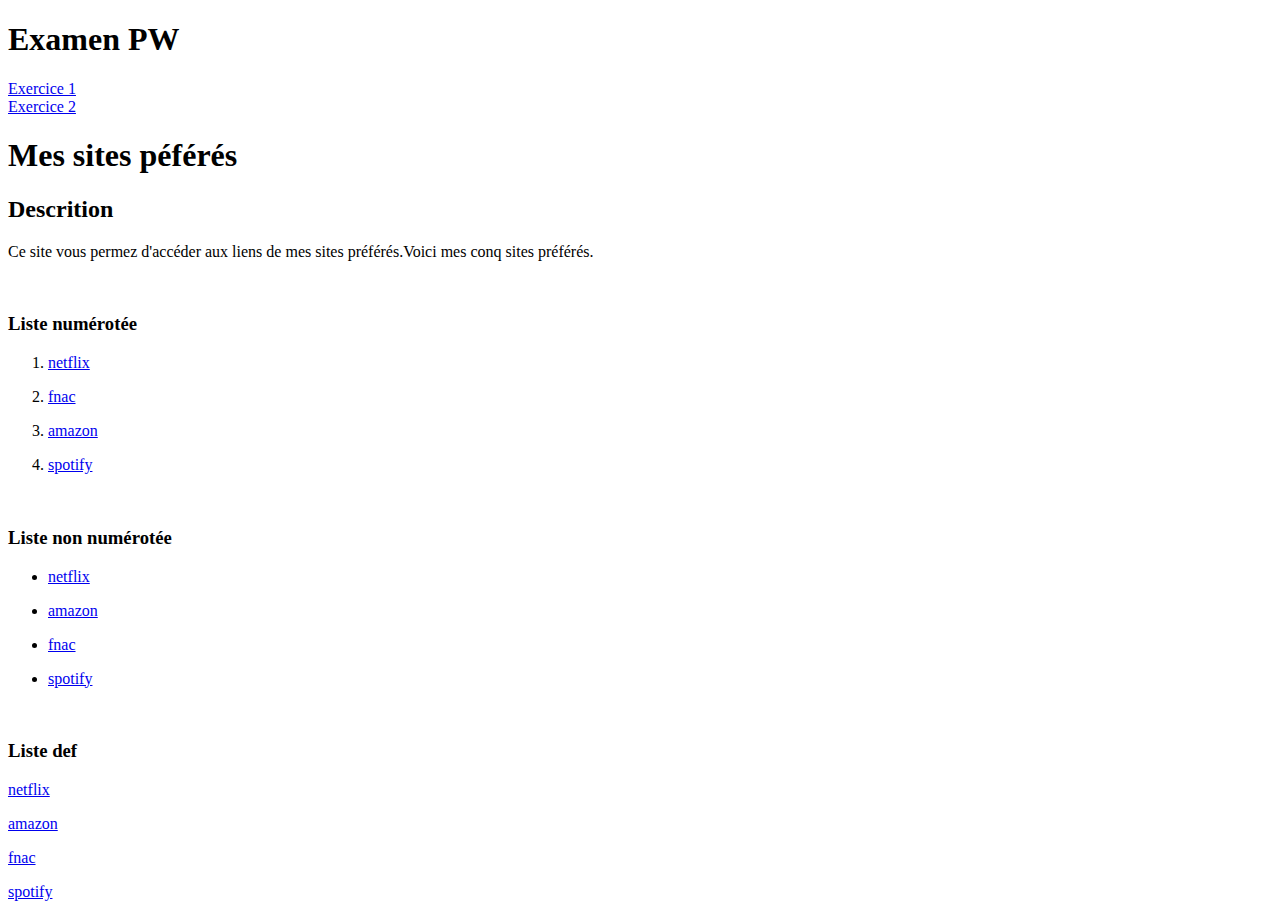
<file: index.html>
<!DOCTYPE html>
<html lang="fr">
<head>
    <meta charset="UTF-8">
    <meta http-equiv="X-UA-Compatible" content="IE=edge">
    <meta name="viewport" content="width=device-width, initial-scale=1.0">
    <title>Ex 1</title>
</head>
<body>

  <div>
    <h1>Examen PW</h1>
    <nav>
      <li> <a href="controle-PW-Mouaci-2022/ex1.html">Exercice 1</a></li>
      <li><a href="controle-PW-Mouaci-2022/ex2.html">Exercice 2</a></li>
    </nav>
  </div>
    <h1>Mes sites péférés</h1>
    <h2>Descrition</h2>
    <p>Ce site vous permez d'accéder aux liens de mes sites préférés.Voici mes conq sites préférés.</p>
    <br>
    <h3>Liste numérotée</h3>
    <ol>
        <li><a href="https://www.netflix.com/browse"><p>netflix</p></a></li>
        <li><a href="https://www.fnac.com"><p>fnac</p></a></li>
        <li><a href="https://www.amazon.fr/amazonprime?ie=UTF8&tag=googhydr0a8-21&hvadid=198731750805&hvpos=&hvexid=&hvnetw=g&hvrand=15713480069116722518&hvpone=&hvptwo=&hvqmt=e&hvdev=c&ref=pd_sl_7gs4dwrv3r_e">amazon</a></li>
        <li><a href="https://www.spotify.com/fr/premium/?utm_source=fr-fr_brand_contextual-mobile_text&utm_medium=paidsearch&utm_campaign=alwayson_emea_fr_performancemarketing_core_brand+contextual-mobile+text+exact+fr-fr+google&gclid=CjwKCAiA9tyQBhAIEiwA6tdCrFmWGzw2X8d0rD-s2nGHd3ob-R8jR8XoHankUyNJs8k3aS9TFWm_9BoCF2MQAvD_BwE&gclsrc=aw.ds"><p>spotify</p></a></li>
    </ol>
   
    <br>
    <h3>Liste non numérotée</h3>
    <ul>
      <li><a href="https://www.netflix.com/browse"><p>netflix</p></a></li>
      <li><a href="https://www.amazon.fr/amazonprime?ie=UTF8&tag=googhydr0a8-21&hvadid=198731750805&hvpos=&hvexid=&hvnetw=g&hvrand=15713480069116722518&hvpone=&hvptwo=&hvqmt=e&hvdev=c&ref=pd_sl_7gs4dwrv3r_e">amazon</a></li>
      <li><a href="https://www.fnac.com"><p>fnac</p></a></li>
      <li><a href="https://www.spotify.com/fr/premium/?utm_source=fr-fr_brand_contextual-mobile_text&utm_medium=paidsearch&utm_campaign=alwayson_emea_fr_performancemarketing_core_brand+contextual-mobile+text+exact+fr-fr+google&gclid=CjwKCAiA9tyQBhAIEiwA6tdCrFmWGzw2X8d0rD-s2nGHd3ob-R8jR8XoHankUyNJs8k3aS9TFWm_9BoCF2MQAvD_BwE&gclsrc=aw.ds"><p>spotify</p></li></a>
    </ul>
    
    <br>
  <h3>Liste def</h3>

    <dl>
     <dt><a href="https://www.netflix.com/browse"><p>netflix</p></a></dt>
     <dt><a href="https://www.amazon.fr/amazonprime?ie=UTF8&tag=googhydr0a8-21&hvadid=198731750805&hvpos=&hvexid=&hvnetw=g&hvrand=15713480069116722518&hvpone=&hvptwo=&hvqmt=e&hvdev=c&ref=pd_sl_7gs4dwrv3r_e">amazon</a></dl>
     <dt><a href="https://www.fnac.com"><p>fnac</p></a></dl>
     <dt><a href="https://www.spotify.com/fr/premium/?utm_source=fr-fr_brand_contextual-mobile_text&utm_medium=paidsearch&utm_campaign=alwayson_emea_fr_performancemarketing_core_brand+contextual-mobile+text+exact+fr-fr+google&gclid=CjwKCAiA9tyQBhAIEiwA6tdCrFmWGzw2X8d0rD-s2nGHd3ob-R8jR8XoHankUyNJs8k3aS9TFWm_9BoCF2MQAvD_BwE&gclsrc=aw.ds"><p>spotify</p></a></dt>
    </dl>
    

</body>
</html>
</file>
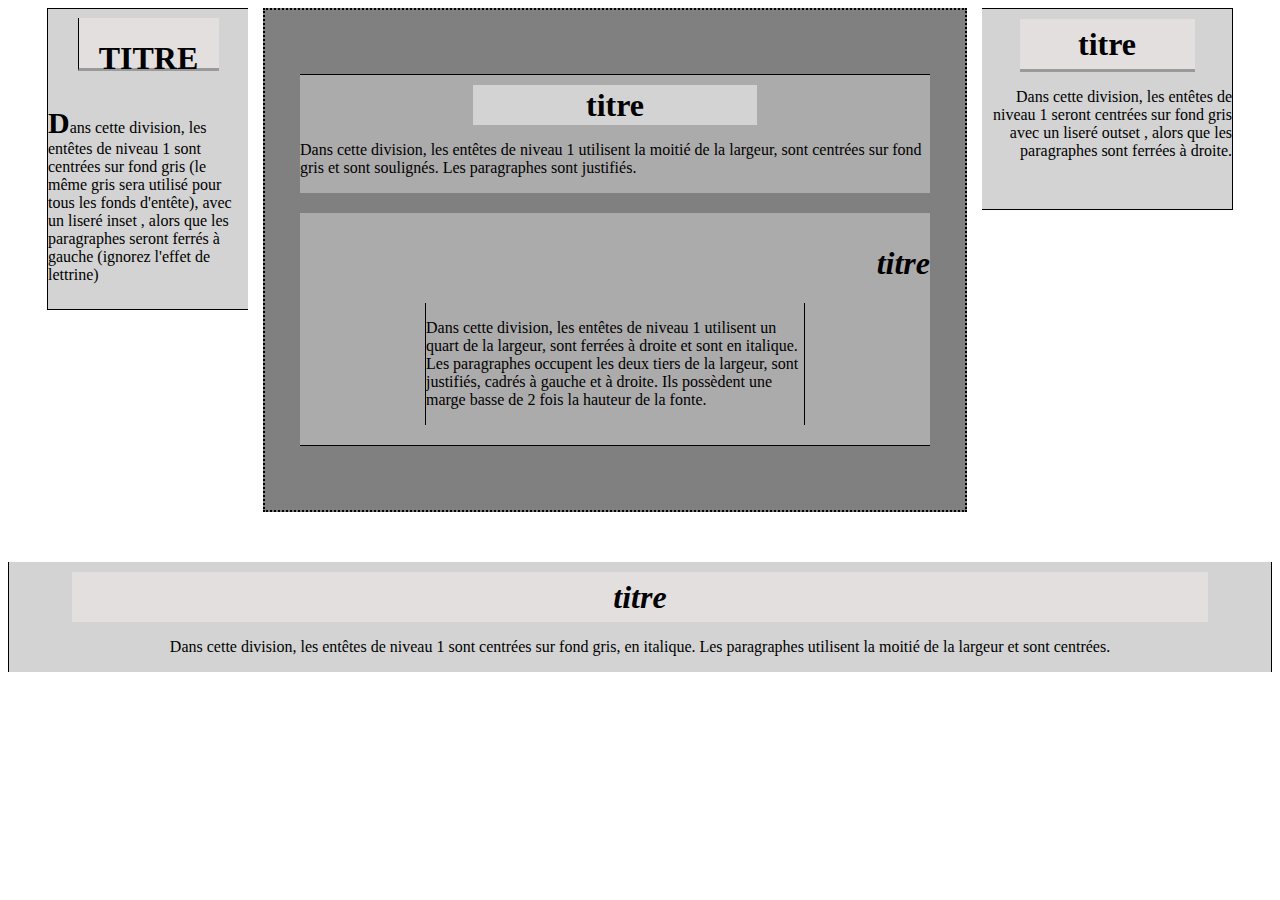
<file: controle-PW-Mouaci-2022/ex1.html>
<!DOCTYPE html>
<html lang="fr">
<head>
    <meta charset="UTF-8">
    <meta http-equiv="X-UA-Compatible" content="IE=edge">
    <meta name="viewport" content="width=device-width, initial-scale=1.0">
    <title>ex1</title>
    <link rel="stylesheet" href="ex1.css">
</head>
<body>
<section class="PP">
 <!-- encadré gauche -->
 <div class="EG">
  <div class="T1">
      <h1>TITRE</h1>
  </div>
  <div class="P1">
      <p> <b>D</b>ans cette division, les entêtes de niveau 1 sont centrées sur fond gris (le
        même gris sera utilisé pour tous les fonds d'entête), avec un liseré inset ,
        alors que les paragraphes seront ferrés à gauche (ignorez l'effet de
        lettrine)</p>
  </div>
 </div>
 <!-- encadrés central-->
 <div class="EC">
     <div class="EC1">
         <div class="T2">
         <h1>titre</h1>
         </div>
         <div>
         <p>Dans cette division, les entêtes de niveau 1 utilisent la moitié de la largeur, 
            sont centrées sur fond gris et sont soulignés. Les paragraphes sont
            justifiés.</p>
         </div>
     </div>
     <div class="EC2">
     <div class="T3">
         <h1>titre</h1>
     </div>
      <div class="PC">
        <p >Dans cette division, les entêtes de niveau 1 utilisent un quart de la largeur,
        sont ferrées à droite et sont en italique. Les paragraphes occupent les
        deux tiers de la largeur, sont justifiés, cadrés à gauche et à droite. Ils
        possèdent une marge basse de 2 fois la hauteur de la fonte.</p>
      </div>
     </div>
 </div>

 <!-- encadre droit -->
 <div class="ED">
     <div class="T4">
         <h1>titre</h1>
     </div>
     <div class="PD">
         <p class="end">Dans cette division, les entêtes de niveau 1 seront centrées sur fond gris
            avec un liseré outset , alors que les paragraphes sont ferrées à droite.</p>
     </div>
 </div>
</section>
 <!-- encadré bas -->
 <div class="EB">
     <div class="T5">
         <h1>titre</h1>
     </div>
     <div>
         <p>Dans cette division, les entêtes de niveau 1 sont centrées sur fond gris, en
            italique. Les paragraphes utilisent la moitié de la largeur et sont centrées.</p>
     </div>
 </div>
</body>
</html>
</file>
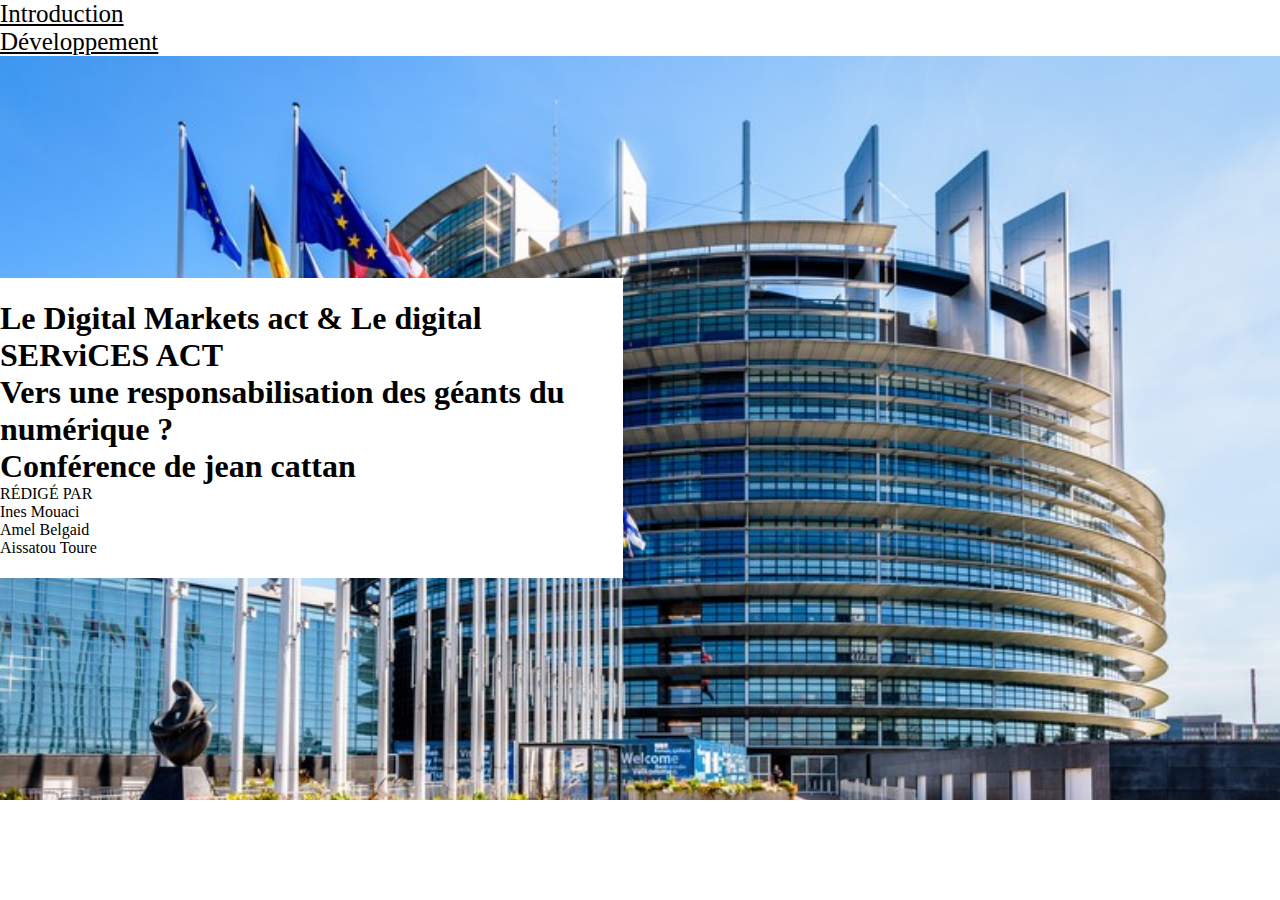
<file: controle-PW-Mouaci-2022/ex2.html>
<!DOCTYPE html>
<html lang="fr">
<head>
    <meta charset="UTF-8">
    <meta http-equiv="X-UA-Compatible" content="IE=edge">
    <meta name="viewport" content="width=device-width, initial-scale=1.0">
    <title>Document</title>
    <link rel="stylesheet" href="ex2.css">
</head>
<body>

    <!-- Page 1 -->
    <section id="s1">
        <header class="navP">
         <nav>
            <ul>
                <li><a href="ex2intro.html">Introduction</a></li>
                <li><a href="ex2dvpt.html">Développement</a></li>
               
            </ul>
        </nav>
        </header>
            <div id="s1">
            <!-- <img src="images/image1.jpg" alt="" srcset=""> -->
            <div class="titre"><h1><span class="T1">Le Digital Markets act
                &
                Le digital SERviCES ACT</span><br>Vers une responsabilisation des géants du numérique ? <br>Conférence de jean cattan</h1>RÉDIGÉ PAR <br>Ines Mouaci <br>Amel Belgaid <br>Aissatou Toure
            </div>
            </div>
    </section>
</body>
</html>
</file>
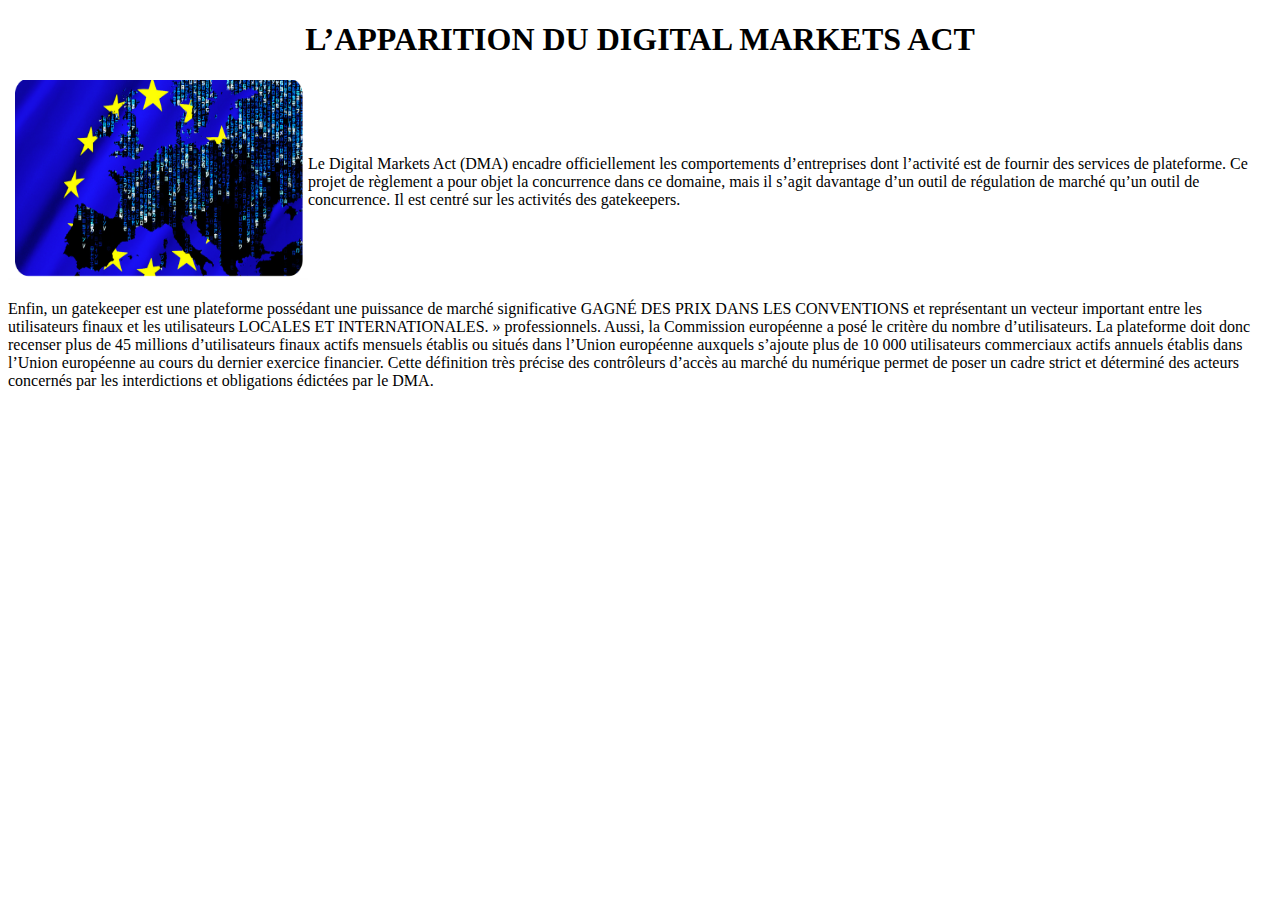
<file: controle-PW-Mouaci-2022/ex2dvpt.html>
<!DOCTYPE html>
<html lang="fr">
<head>
    <meta charset="UTF-8">
    <meta http-equiv="X-UA-Compatible" content="IE=edge">
    <meta name="viewport" content="width=device-width, initial-scale=1.0">
    <title>Developement</title>
    <link rel="stylesheet" href="ex2dvpt.css">
</head>
<body>
    <h1>L’APPARITION DU DIGITAL MARKETS ACT</h1>
    <div class="P1">
        <div><img src="images/image3.png" alt=""></div>
        <div class="texte">Le Digital Markets Act (DMA) encadre officiellement les comportements d’entreprises dont l’activité est de fournir des services de plateforme.
            Ce projet de règlement a pour objet la concurrence dans ce domaine, mais il s’agit davantage d’un outil de régulation de marché qu’un outil de concurrence. Il est centré sur les activités des gatekeepers.</div>
    </div>
    <div>
        <p>Enfin, un gatekeeper est une plateforme possédant une puissance de marché significative GAGNÉ DES PRIX DANS LES CONVENTIONS
            et représentant un vecteur important entre les utilisateurs finaux et les utilisateurs
            LOCALES ET INTERNATIONALES. »
            professionnels. Aussi, la Commission européenne a posé le critère du nombre d’utilisateurs.
            La plateforme doit donc recenser plus de 45 millions d’utilisateurs finaux actifs mensuels établis ou situés dans l’Union européenne auxquels s’ajoute plus de 10 000 utilisateurs commerciaux actifs annuels établis dans l’Union européenne au cours du dernier exercice financier.
            Cette définition très précise des contrôleurs d’accès au marché du numérique permet de poser un cadre strict et déterminé des acteurs concernés par les interdictions et obligations édictées par le DMA.
            </p>
    </div>
</body>
</html>
</file>
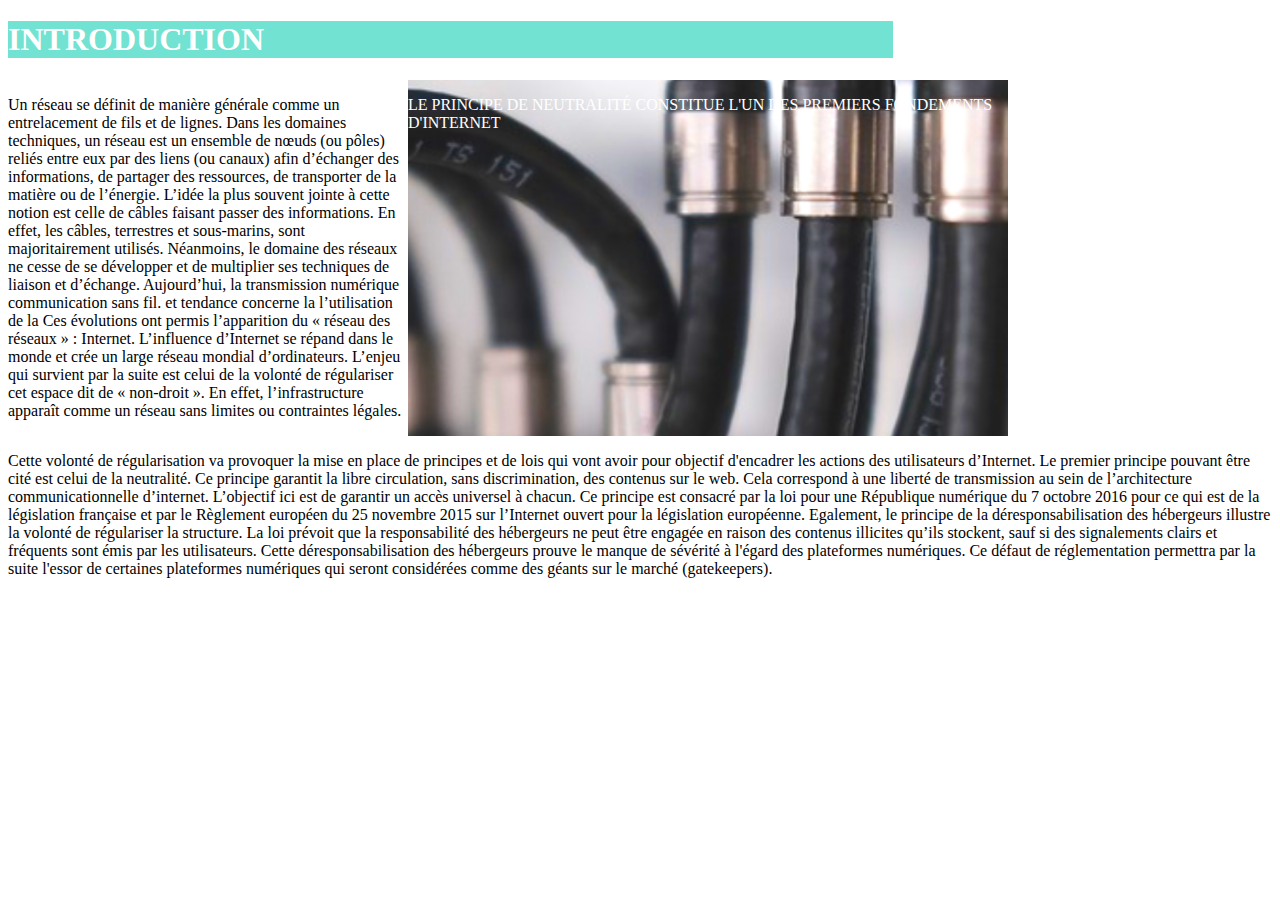
<file: controle-PW-Mouaci-2022/ex2intro.html>
<!DOCTYPE html>
<html lang="fr">
<head>
    <meta charset="UTF-8">
    <meta http-equiv="X-UA-Compatible" content="IE=edge">
    <meta name="viewport" content="width=device-width, initial-scale=1.0">
    <title>introduction</title>
    <link rel="stylesheet" href="intro.css">
</head>
<body>
    <div class="ET">
        <h1> INTRODUCTION</h1>
    </div>
    <div class="intro">
        <div class="texte">
            <p>Un réseau se définit de manière générale comme un entrelacement de fils et de lignes. Dans les domaines techniques, un réseau est un ensemble de nœuds (ou pôles) reliés entre eux par des liens (ou canaux) afin d’échanger des informations, de partager des ressources, de transporter de la matière ou de l’énergie.
                L’idée la plus souvent jointe à cette notion est celle de câbles faisant passer des informations. En effet, les câbles, terrestres et sous-marins, sont majoritairement utilisés. Néanmoins, le domaine des réseaux ne cesse de se développer et de multiplier ses techniques de liaison et
                d’échange. Aujourd’hui, la transmission numérique communication sans fil.
                et
                tendance concerne la l’utilisation de la
               
                Ces évolutions ont permis l’apparition du « réseau des réseaux » : Internet. L’influence d’Internet se répand dans le monde et crée un large réseau mondial d’ordinateurs. L’enjeu qui survient par la suite est celui de la volonté de régulariser cet espace dit de « non-droit ». En effet, l’infrastructure apparaît comme un réseau sans limites ou contraintes légales.</p>
        </div>
         <div class="photo">
            <div class="PA">
             <p>LE PRINCIPE DE NEUTRALITÉ CONSTITUE L'UN DES PREMIERS FONDEMENTS D'INTERNET</p>
             </div>
         </div>
    </div>

<div> <p> Cette volonté de régularisation va provoquer la mise en place de principes et de lois qui vont avoir pour objectif d'encadrer les actions des utilisateurs d’Internet. Le premier principe pouvant être cité est celui de la neutralité. Ce principe garantit la libre circulation, sans discrimination, des contenus sur le web. Cela correspond à une liberté de transmission au sein de l’architecture communicationnelle d’internet. L’objectif ici est de garantir un accès universel à chacun. Ce principe est consacré par la loi pour une République numérique du 7 octobre 2016 pour ce qui est de la législation française et par le Règlement européen du 25 novembre 2015 sur l’Internet ouvert pour la législation européenne.
    Egalement, le principe de la déresponsabilisation des hébergeurs illustre la volonté de régulariser la structure. La loi prévoit que la responsabilité des hébergeurs ne peut être engagée en raison des contenus illicites qu’ils stockent, sauf si des signalements clairs et fréquents sont émis par les utilisateurs. Cette déresponsabilisation des hébergeurs prouve le manque de sévérité à l'égard des plateformes numériques. Ce défaut de réglementation permettra par la suite l'essor de certaines plateformes numériques qui seront considérées comme des géants sur le marché (gatekeepers).</p></div>
</body>
</html>
</file>
<file: controle-PW-Mouaci-2022/ex1.css>
/* *{
    margin: 0;
    padding: 0;
    box-sizing: border-box;
} */

.PP{
    width: 100%;
    display: flex;
    flex-direction: row;
    justify-content: center;
    gap: 15px;
    margin-bottom: 50px;
}
.EG{
    height: 300px;
    width: 200px;
    background-color: lightgrey;
    border-left: black solid 1px;
    border-top: black solid 1px;
    border-bottom: black solid 1px;
    display: flex;
    justify-content: space-around;
    align-items: center;
    flex-direction: column;
}
.P1::first-letter{
    font-size: 30px;
}
.T1{
    border-bottom-style: outset;
    border-left: black solid 1px;
    background-color:#e3dfdf;
    display: flex;
    justify-content: center;
    height: 50px;
    width: 70%;
}
.EC{
    height: 500px;
    width: 700px;
    background-color: gray;
    border: dotted black 2px; 
    display: flex;
    justify-content: center;
    flex-direction: column;
    align-items: center;
    gap: 20px;
}
.EC1{
    width: 90%;
    background-color: #acabab;
    border-top: black solid 1px;
    display: flex;
    align-items: center;
    justify-content: center;
    flex-direction: column;
}
.T2{
    background-color: lightgrey;
    height: 40px;
    width: 45%;
    display: flex;
    justify-content: center;
    align-items: center;
    margin-top: 10px;
}
.EC2{
    width: 90%;
    background-color: #acabab;
    display: flex;
    flex-direction: column;
   align-items: center;
   border-bottom: black solid 1px;
   
   
    
}
.T3{
    font-style: italic;
    display: flex;
    width: 100%;
   justify-content: flex-end;
   margin-top: 10px;
}
.PC{
    border-left: black solid 1px;
   border-right: black solid 1px;
    width: 60%;
 margin-bottom: 20px;
}
.ED{
    height: 200px;
    width: 250px;
    background-color: lightgrey;
    display: flex;
    align-items: center;
    flex-direction: column;
    border-right: black solid 1px;
    border-top: black solid 1px;
    border-bottom: black solid 1px;
}
.T4{
    background-color:#e3dfdf;
    border-bottom-style: outset;
    display: flex;
    justify-content: center;
    align-items: center;
    height: 50px;
    width: 70%;
    margin-top: 10px;
}
.PD{
    width: 100%;
    text-align: right;
    
}
.EB{
 background-color: lightgrey;
 display: flex;
 align-items: center;
 flex-direction: column;
 border-left: black solid 1px;
   border-right: black solid 1px;
}
.T5{
    background-color: #e3dfdf;
    width: 90%;
    height: 50px;
    display: flex;
    justify-content: center;
    align-items: center;
    margin-top: 10px;
    font-style: italic;
}
</file>
<file: controle-PW-Mouaci-2022/ex2.css>
*{
    margin: 0;
    padding: 0;
    box-sizing: border-box;
}
img{
    display: block;
    max-width: 100%;
}

#s1{
    background: url(images/image1.jpg) no-repeat center/cover;
    background-attachment: fixed;
    width: 100%;
    height: 800px;
    display: flex;
    flex-direction: column;
    justify-content: center;
      
}
.titre{
    background-color: white;
    width: min(623px, 60%);
    height: 300px;
    color: black;
    display: flex;
    justify-content: center;
    align-items: flex-start;
    flex-direction: column;
}

nav{
    background-color: white;
} 
a{
  
   color:black;
    font-size: 25px;
    
}
</file>
<file: controle-PW-Mouaci-2022/ex2dvpt.css>
.P1{
    display: flex;
    flex-direction: row;
}
img{
    width: 300px;
    height: 200px;
}
.texte{
    display: flex;
    align-items: center;
}
h1{
    text-align: center;
}
</file>
<file: controle-PW-Mouaci-2022/intro.css>
.intro{
    display: flex;
    flex-direction: row;
}
.ET{
    background-color: #72e3d2;
    color: white;
    width: 70%;
}
.photo{
    width: 600px;
    background: url("images/image2.png") no-repeat center/cover;
}
.texte{
    width: 400px;
    display: flex;
    justify-content: flex-end;
}
.PA{
     color: white;

     display: flex;
     justify-content: flex-end;
}
</file>
